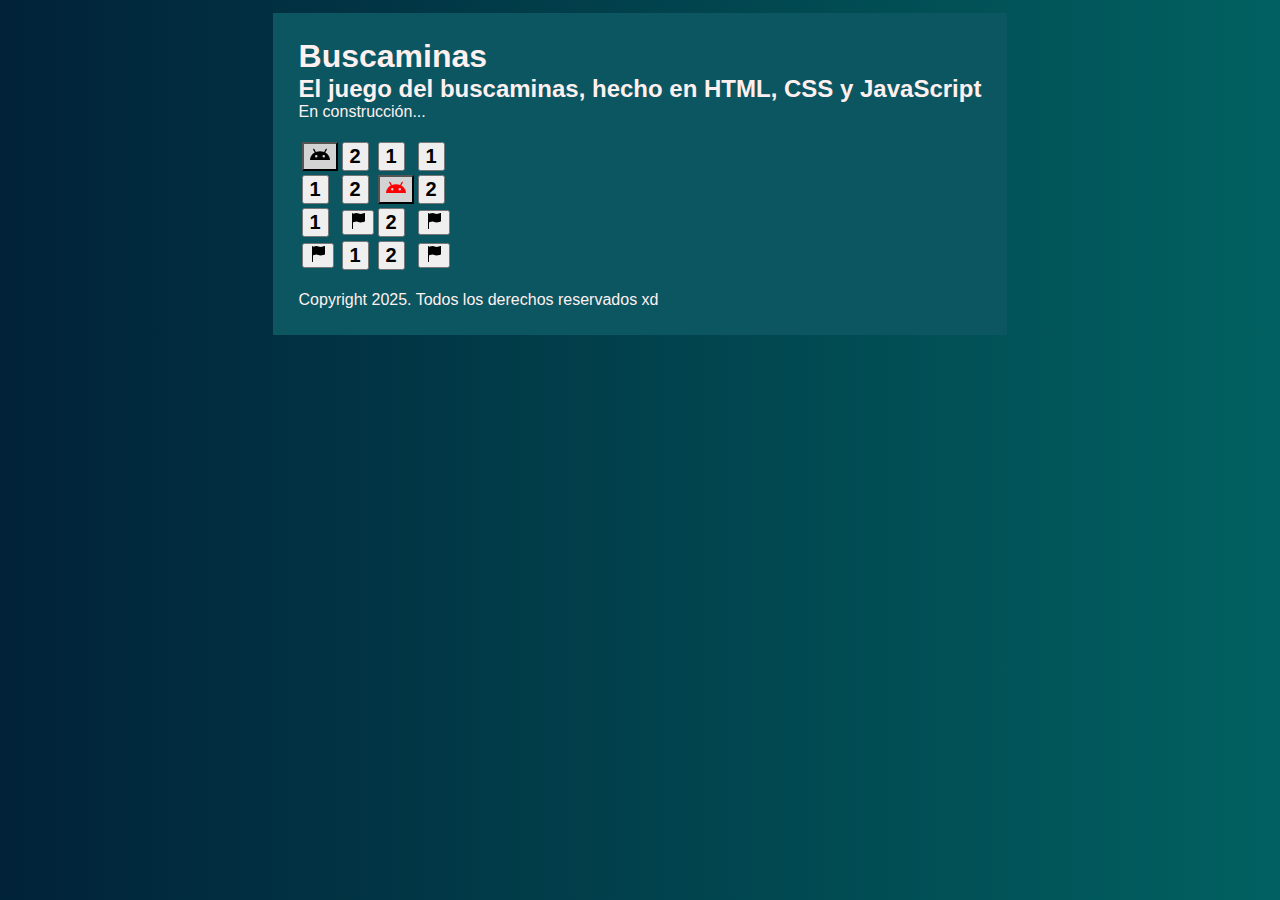
<file: buscaminas.html>
<!DOCTYPE html>
<html lang="es">
<head>
    <meta charset="UTF-8">
    <meta name="viewport" content="width=device-width, initial-scale=1.0" />
    
    <title>Buscaminas</title>
    <link rel="stylesheet" href="styles/index.css">
    <script src="https://smtpjs.com/v3/smtp.js"> </script> <!-- para enviar correo -->

    <!-- favicon -->
    <link rel="icon" type="image/x-icon" href="/images/favicon/favicon_io/favicon.ico">

    <!-- Google font -->
    <link rel="preconnect" href="https://fonts.googleapis.com">
    <link rel="preconnect" href="https://fonts.gstatic.com" crossorigin>
    <link href="https://fonts.googleapis.com/css2?family=Roboto:ital,wght@0,100..900;1,100..900&display=swap" rel="stylesheet">
</head>
<body>
        <div style="padding: 2lvw; margin-top: 1lvw; background-color: #0B5661;">
        <header>
            <h1>Buscaminas</h1>
            <h2>El juego del buscaminas, hecho en HTML, CSS y JavaScript</h2>
        </header>

        <main>
            <p>En construcción...</p>
            <br>
            <table>
                <tr>
                    <td class="celda">
                        <button id="b00"
                        class="boton-celda" onclick="" style="background: lightgray;">
                            <svg xmlns="http://www.w3.org/2000/svg" width="20" height="20" fill="currentColor" viewBox="0 0 16 16">
                            <path d="M2.76 3.061a.5.5 0 0 1 .679.2l1.283 2.352A8.9 8.9 0 0 1 8 5a8.9 8.9 0 0 1 3.278.613l1.283-2.352a.5.5 0 1 1 .878.478l-1.252 2.295C14.475 7.266 16 9.477 16 12H0c0-2.523 1.525-4.734 3.813-5.966L2.56 3.74a.5.5 0 0 1 .2-.678ZM5 10a1 1 0 1 0 0-2 1 1 0 0 0 0 2m6 0a1 1 0 1 0 0-2 1 1 0 0 0 0 2"/>
                            </svg>
                        </button>
                    </td>
                    <td class="celda">
                        <button id="b01"
                        class="boton-celda two-mine" onclick="">
                            <h2>
                                2
                            </h2>
                        </button>
                    </td>
                    <td class="celda">
                        <button id="b02"
                        class="boton-celda one-mine" onclick="">
                            <h2>
                                1
                            </h2>
                        </button>
                    </td>
                    <td class="celda">
                        <button id="b03"
                        class="boton-celda one-mine" onclick="">
                            <h2>
                                1
                            </h2>
                        </button>
                    </td>
                </tr>
                <tr>
                    <td class="celda">
                        <button id="b10"
                        class="boton-celda one-mine" onclick="">
                            <h2>
                                1
                            </h2>
                        </button>
                    </td>
                    <td class="celda">
                        <button id="b11"
                        class="boton-celda two-mine" onclick="">
                            <h2>
                                2
                            </h2>
                        </button>
                    </td>
                    <td class="celda">
                        <button id="b12"
                        class="boton-celda" onclick="" style="background: lightgray;">
                            <svg xmlns="http://www.w3.org/2000/svg" width="20" height="20" fill="red" viewBox="0 0 16 16">
                            <path d="M2.76 3.061a.5.5 0 0 1 .679.2l1.283 2.352A8.9 8.9 0 0 1 8 5a8.9 8.9 0 0 1 3.278.613l1.283-2.352a.5.5 0 1 1 .878.478l-1.252 2.295C14.475 7.266 16 9.477 16 12H0c0-2.523 1.525-4.734 3.813-5.966L2.56 3.74a.5.5 0 0 1 .2-.678ZM5 10a1 1 0 1 0 0-2 1 1 0 0 0 0 2m6 0a1 1 0 1 0 0-2 1 1 0 0 0 0 2"/>
                            </svg>
                        </button>
                    </td>
                    <td class="celda">
                        <button id="b13"
                        class="boton-celda two-mine" onclick="">
                            <h2>
                                2
                            </h2>
                        </button>
                    </td>
                </tr>
                <tr>
                    <td class="celda">
                        <button id="b21"
                        class="boton-celda one-mine" onclick="">
                            <h2>
                                1
                            </h2>
                        </button>
                    </td>
                    <td class="celda">
                        <button id="b20"
                        class="boton-celda" onclick="">
                            <svg xmlns="http://www.w3.org/2000/svg" width="16" height="16" fill="currentColor" class="bi bi-flag-fill" viewBox="0 0 16 16">
                            <path d="M14.778.085A.5.5 0 0 1 15 .5V8a.5.5 0 0 1-.314.464L14.5 8l.186.464-.003.001-.006.003-.023.009a12 12 0 0 1-.397.15c-.264.095-.631.223-1.047.35-.816.252-1.879.523-2.71.523-.847 0-1.548-.28-2.158-.525l-.028-.01C7.68 8.71 7.14 8.5 6.5 8.5c-.7 0-1.638.23-2.437.477A20 20 0 0 0 3 9.342V15.5a.5.5 0 0 1-1 0V.5a.5.5 0 0 1 1 0v.282c.226-.079.496-.17.79-.26C4.606.272 5.67 0 6.5 0c.84 0 1.524.277 2.121.519l.043.018C9.286.788 9.828 1 10.5 1c.7 0 1.638-.23 2.437-.477a20 20 0 0 0 1.349-.476l.019-.007.004-.002h.001"/>
                            </svg>
                        </button>
                    </td>
                    <td class="celda">
                        <button id="b22"
                        class="boton-celda two-mine" onclick="">
                            <h2>
                                2
                            </h2>
                        </button>
                    </td>
                    <td class="celda">
                        <button id="b23"
                        class="boton-celda" onclick="">
                            <svg xmlns="http://www.w3.org/2000/svg" width="16" height="16" fill="currentColor" class="bi bi-flag-fill" viewBox="0 0 16 16">
                            <path d="M14.778.085A.5.5 0 0 1 15 .5V8a.5.5 0 0 1-.314.464L14.5 8l.186.464-.003.001-.006.003-.023.009a12 12 0 0 1-.397.15c-.264.095-.631.223-1.047.35-.816.252-1.879.523-2.71.523-.847 0-1.548-.28-2.158-.525l-.028-.01C7.68 8.71 7.14 8.5 6.5 8.5c-.7 0-1.638.23-2.437.477A20 20 0 0 0 3 9.342V15.5a.5.5 0 0 1-1 0V.5a.5.5 0 0 1 1 0v.282c.226-.079.496-.17.79-.26C4.606.272 5.67 0 6.5 0c.84 0 1.524.277 2.121.519l.043.018C9.286.788 9.828 1 10.5 1c.7 0 1.638-.23 2.437-.477a20 20 0 0 0 1.349-.476l.019-.007.004-.002h.001"/>
                            </svg>
                        </button>
                    </td>
                </tr>
                <tr>
                    <td class="celda">
                        <button id="b30"
                        class="boton-celda" onclick="">
                            <svg xmlns="http://www.w3.org/2000/svg" width="16" height="16" fill="currentColor" class="bi bi-flag-fill" viewBox="0 0 16 16">
                            <path d="M14.778.085A.5.5 0 0 1 15 .5V8a.5.5 0 0 1-.314.464L14.5 8l.186.464-.003.001-.006.003-.023.009a12 12 0 0 1-.397.15c-.264.095-.631.223-1.047.35-.816.252-1.879.523-2.71.523-.847 0-1.548-.28-2.158-.525l-.028-.01C7.68 8.71 7.14 8.5 6.5 8.5c-.7 0-1.638.23-2.437.477A20 20 0 0 0 3 9.342V15.5a.5.5 0 0 1-1 0V.5a.5.5 0 0 1 1 0v.282c.226-.079.496-.17.79-.26C4.606.272 5.67 0 6.5 0c.84 0 1.524.277 2.121.519l.043.018C9.286.788 9.828 1 10.5 1c.7 0 1.638-.23 2.437-.477a20 20 0 0 0 1.349-.476l.019-.007.004-.002h.001"/>
                            </svg>
                        </button>
                    </td>
                    <td class="celda">
                        <button id="b31"
                        class="boton-celda one-mine" onclick="">
                            <h2>
                                1
                            </h2>
                        </button>
                    </td>
                    <td class="celda">
                        <button id="b32"
                        class="boton-celda two-mine" onclick="">
                            <h2>
                                2
                            </h2>
                        </button>
                    </td>
                    <td class="celda">
                        <button id="b33"
                        class="boton-celda" onclick="">
                            <svg xmlns="http://www.w3.org/2000/svg" width="16" height="16" fill="currentColor" class="bi bi-flag-fill" viewBox="0 0 16 16">
                            <path d="M14.778.085A.5.5 0 0 1 15 .5V8a.5.5 0 0 1-.314.464L14.5 8l.186.464-.003.001-.006.003-.023.009a12 12 0 0 1-.397.15c-.264.095-.631.223-1.047.35-.816.252-1.879.523-2.71.523-.847 0-1.548-.28-2.158-.525l-.028-.01C7.68 8.71 7.14 8.5 6.5 8.5c-.7 0-1.638.23-2.437.477A20 20 0 0 0 3 9.342V15.5a.5.5 0 0 1-1 0V.5a.5.5 0 0 1 1 0v.282c.226-.079.496-.17.79-.26C4.606.272 5.67 0 6.5 0c.84 0 1.524.277 2.121.519l.043.018C9.286.788 9.828 1 10.5 1c.7 0 1.638-.23 2.437-.477a20 20 0 0 0 1.349-.476l.019-.007.004-.002h.001"/>
                            </svg>
                        </button>
                    </td>
                </tr>
            </table>
        </main>
        <br>
        <footer>
            <p>Copyright 2025. Todos los derechos reservados xd</p>
        </footer>
    </div>
</body>
</html>
</file>
<file: styles/index.css>
body{
    font-family: 'Open Sans', sans-serif; /* Reemplaza 'Open Sans' con el nombre de tu fuente */
    /* background-color: #1D1D24; */
    color:#FFF0F0;
    align-items: center;
    justify-items: center;
    align-content: center;
    background: #012238;
    background: linear-gradient(90deg,rgba(1, 34, 56, 1) 0%, rgba(1, 97, 97, 1) 100%);
}
* {
    margin: 0;
    box-sizing: border-box;
}

.center {
  margin: auto;
  width: 30%;
  border: solid 1px;
}
</file>
